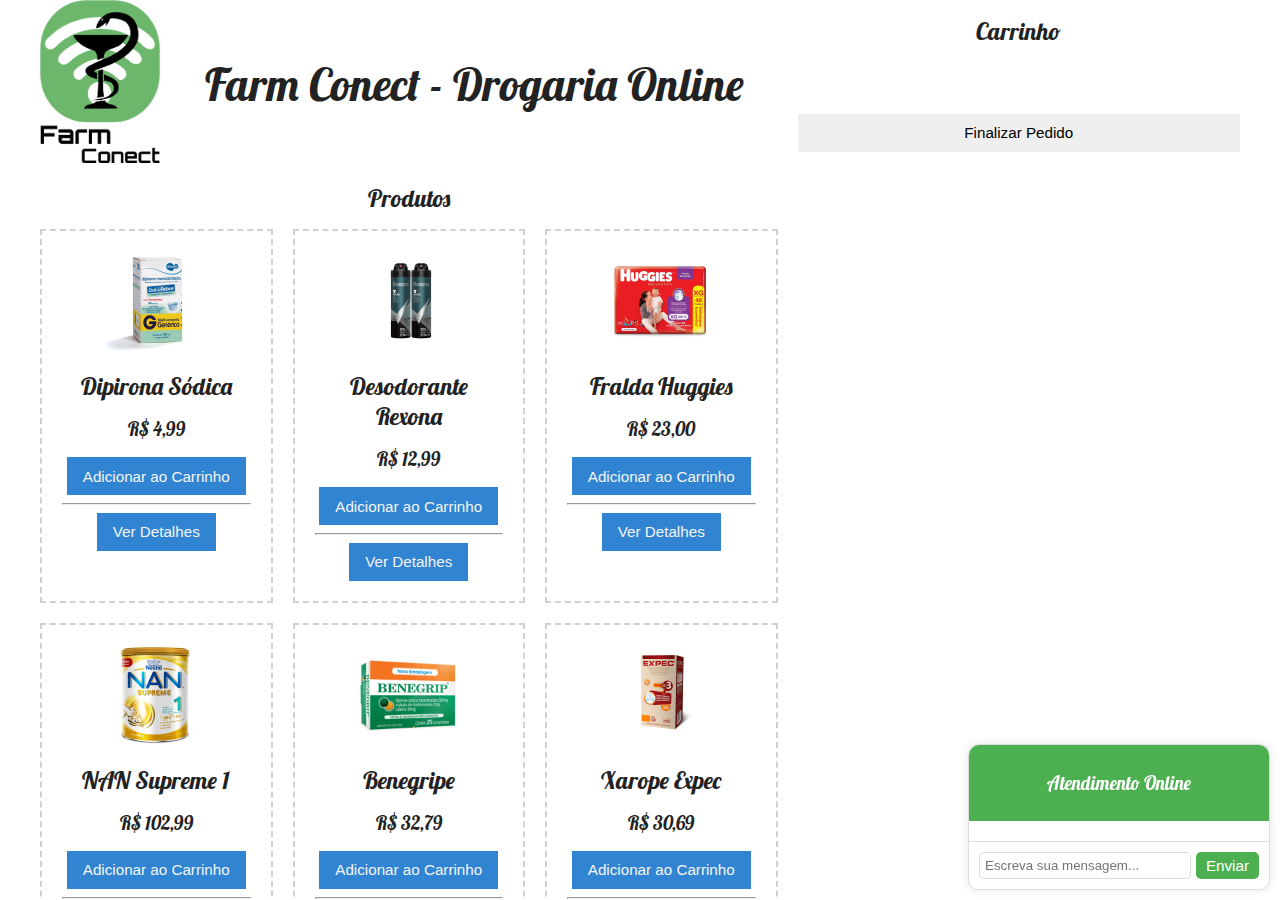
<file: index.html>
<!DOCTYPE html>
<html lang="en">

<head>
	<meta charset="UTF-8">
	<meta name="viewport" content="width=360, initial-scale=1">
	<title>Farm Conect - Drogaria</title>
	<link rel="stylesheet" href="https://fonts.googleapis.com/css?family=Lobster">
	<link rel="stylesheet" href="chat.css">
	<link rel="stylesheet" href="main.css">
</head>

<body>
	<main class="main-container">

		<section class="section">
			<div class="div_logo">
				<a href="index.html">
					<img class="imagem_logo margin-right-10" src="img/products/logo-farmacia.png">
				</a>
				<h2 class="text-center font-size-45">Farm Conect - Drogaria Online</h2>
			</div>
			<h2 class="text-center">Produtos</h2>

			<div class="products">
				<div class="product">
					<img class="product__image zoom" src="img/products/dipirona-sodica.jpg" alt="Beer">
					<h2 class="product__name">Dipirona Sódica</h2>
					<h3 class="product__price">4,99</h3>
					<button class="btn btn--primary" data-action="ADD_TO_CART">Adicionar ao Carrinho</button>
					<hr>
					<button class="btn btn--primary"
						onclick="window.location.href='produto.html?name=Dipirona Sódica'">Ver Detalhes</button>
				</div>
				<div class="product">
					<img class="product__image zoom" src="img/products/desodorante-rexona.png" alt="Energy Drink">
					<h2 class="product__name">Desodorante Rexona</h2>
					<h3 class="product__price">12,99</h3>
					<button class="btn btn--primary" data-action="ADD_TO_CART">Adicionar ao Carrinho</button>
					<hr>
					<button class="btn btn--primary"
						onclick="window.location.href='produto.html?name=Desodorante Rexona'">Ver Detalhes</button>
				</div>
				<div class="product">
					<img class="product__image zoom" src="img/products/fralda.jpg" alt="Juice">
					<h2 class="product__name">Fralda Huggies</h2>
					<h3 class="product__price">23,00</h3>
					<button class="btn btn--primary" data-action="ADD_TO_CART">Adicionar ao Carrinho</button>
					<hr>
					<button class="btn btn--primary"
						onclick="window.location.href='produto.html?name=Fralda Huggies'">Ver Detalhes</button>
				</div>
				<div class="product">
					<img class="product__image zoom" src="img/products/nan-supreme.jpg" alt="Milk">
					<h2 class="product__name">NAN Supreme 1</h2>
					<h3 class="product__price">102,99</h3>
					<button class="btn btn--primary" data-action="ADD_TO_CART">Adicionar ao Carrinho</button>
					<hr>
					<button class="btn btn--primary"
						onclick="window.location.href='produto.html?name=NAN Supreme 1'">Ver Detalhes</button>
				</div>
				<div class="product">
					<img class="product__image zoom" src="img/products/benegripe.png" alt="Mineral Water">
					<h2 class="product__name">Benegripe</h2>
					<h3 class="product__price">32,79</h3>
					<button class="btn btn--primary" data-action="ADD_TO_CART">Adicionar ao Carrinho</button>
					<hr>
					<button class="btn btn--primary" onclick="window.location.href='produto.html?name=Benegripe'">Ver
						Detalhes</button>
				</div>
				<div class="product">
					<img class="product__image zoom" src="img/products/xarope-expec.png" alt="Smoothie">
					<h2 class="product__name">Xarope Expec</h2>
					<h3 class="product__price">30,69</h3>
					<button class="btn btn--primary" data-action="ADD_TO_CART">Adicionar ao Carrinho</button>
					<hr>
					<button class="btn btn--primary" onclick="window.location.href='produto.html?name=Xarope Expec'">Ver
						Detalhes</button>
				</div>
			</div>
		</section>

		<section class="section">
			<h2 class="text-center">Carrinho</h2>
			<div class="cart">
				<p id="total"></p>
				<button class="btn btn--success btn--large" id="checkoutButton" onclick="finalizeOrder()">Finalizar
					Pedido</button>
			</div>
		</section>

		<div id="chat-container">
			<div id="chat-header">
				<h3>Atendimento Online</h3>
			</div>
			<div id="chat-box">
				<div id="chat-messages"></div>
			</div>
			<div id="chat-input-container">
				<input type="text" id="chat-input" placeholder="Escreva sua mensagem...">
				<button id="send-button" onclick="sendMessage()">Enviar</button>
			</div>
		</div>

	</main>
	<script src="chat.js"></script>
	<script src="core.js"></script>
	<script src="main.js"></script>

</body>

</html>
</file>
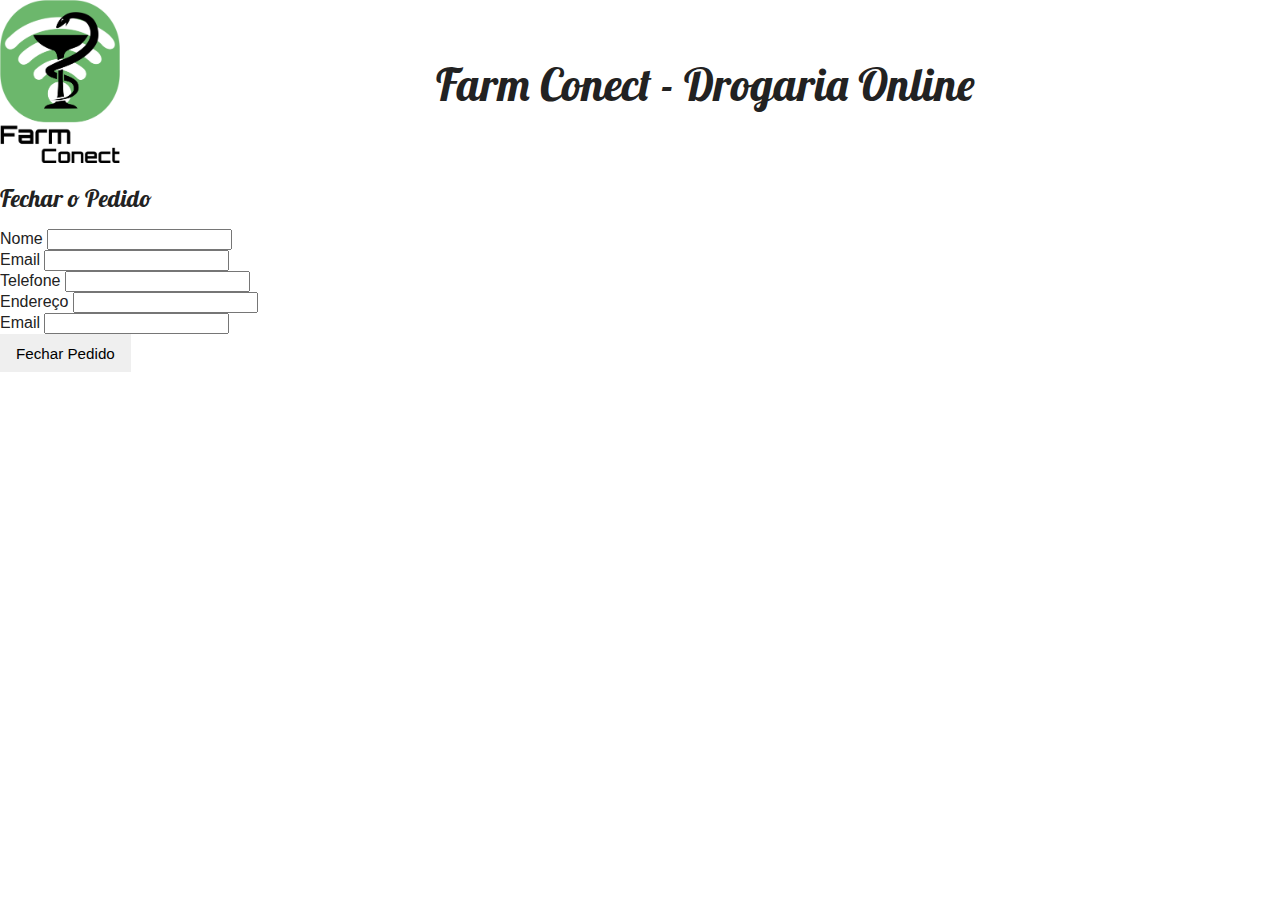
<file: cadastro.html>
<!DOCTYPE html>
<html lang="en">

<title>Farm Conect - Drogaria</title>
<head>
	<meta charset="UTF-8">
	<meta name="viewport" content="width=360, initial-scale=1">
	<title></title>
	<link rel="stylesheet" href="https://fonts.googleapis.com/css?family=Lobster">
	<link rel="stylesheet" href="main.css">
	<!-- Required meta tags -->
    <meta charset="utf-8">
    <meta name="viewport" content="width=device-width, initial-scale=1">

    <!-- Bootstrap CSS -->
    <link href="https://cdn.jsdelivr.net/npm/bootstrap@5.0.2/dist/css/bootstrap.min.css" rel="stylesheet" integrity="sha384-EVSTQN3/azprG1Anm3QDgpJLIm9Nao0Yz1ztcQTwFspd3yD65VohhpuuCOmLASjC" crossorigin="anonymous">

</head>

<body>

	<div class="container">
		<div class="div_logo">
			<a href="index.html">
				<img class="imagem_logo margin-right-10" src="img/products/logo-farmacia.png">
			</a>
			<h2 class="text-center font-size-45">Farm Conect - Drogaria Online</h2>
		</div>
		<h2>Fechar o Pedido</h2>
	</div>
	<div class="container">
		<form>
			<div class="mb-3">
			  <label for="exampleInputEmail1" class="form-label">Nome</label>
			  <input type="email" class="form-control" id="exampleInputEmail1" aria-describedby="emailHelp">
			</div>
			<div class="mb-3">
				<label for="exampleInputEmail1" class="form-label">Email</label>
				<input type="email" class="form-control" id="exampleInputEmail1" aria-describedby="emailHelp">
			  </div>
			  <div class="mb-3">
				<label for="exampleInputEmail1" class="form-label">Telefone</label>
				<input type="email" class="form-control" id="exampleInputEmail1" aria-describedby="emailHelp">
			  </div>
			  <div class="mb-3">
				<label for="exampleInputEmail1" class="form-label">Endereço</label>
				<input type="email" class="form-control" id="exampleInputEmail1" aria-describedby="emailHelp">
			  </div>
			  <div class="mb-3">
				<label for="exampleInputEmail1" class="form-label">Email</label>
				<input type="email" class="form-control" id="exampleInputEmail1" aria-describedby="emailHelp">
			  </div>
			<button type="submit" class="btn btn-primary">Fechar Pedido</button>
		  </form>
	</div>

	  <!-- Optional JavaScript; choose one of the two! -->

    <!-- Option 1: Bootstrap Bundle with Popper -->
    <script src="https://cdn.jsdelivr.net/npm/bootstrap@5.0.2/dist/js/bootstrap.bundle.min.js" integrity="sha384-MrcW6ZMFYlzcLA8Nl+NtUVF0sA7MsXsP1UyJoMp4YLEuNSfAP+JcXn/tWtIaxVXM" crossorigin="anonymous"></script>

    <!-- Option 2: Separate Popper and Bootstrap JS -->
    <!--
    <script src="https://cdn.jsdelivr.net/npm/@popperjs/core@2.9.2/dist/umd/popper.min.js" integrity="sha384-IQsoLXl5PILFhosVNubq5LC7Qb9DXgDA9i+tQ8Zj3iwWAwPtgFTxbJ8NT4GN1R8p" crossorigin="anonymous"></script>
    <script src="https://cdn.jsdelivr.net/npm/bootstrap@5.0.2/dist/js/bootstrap.min.js" integrity="sha384-cVKIPhGWiC2Al4u+LWgxfKTRIcfu0JTxR+EQDz/bgldoEyl4H0zUF0QKbrJ0EcQF" crossorigin="anonymous"></script>
    -->
		
</body>


</html>
</file>
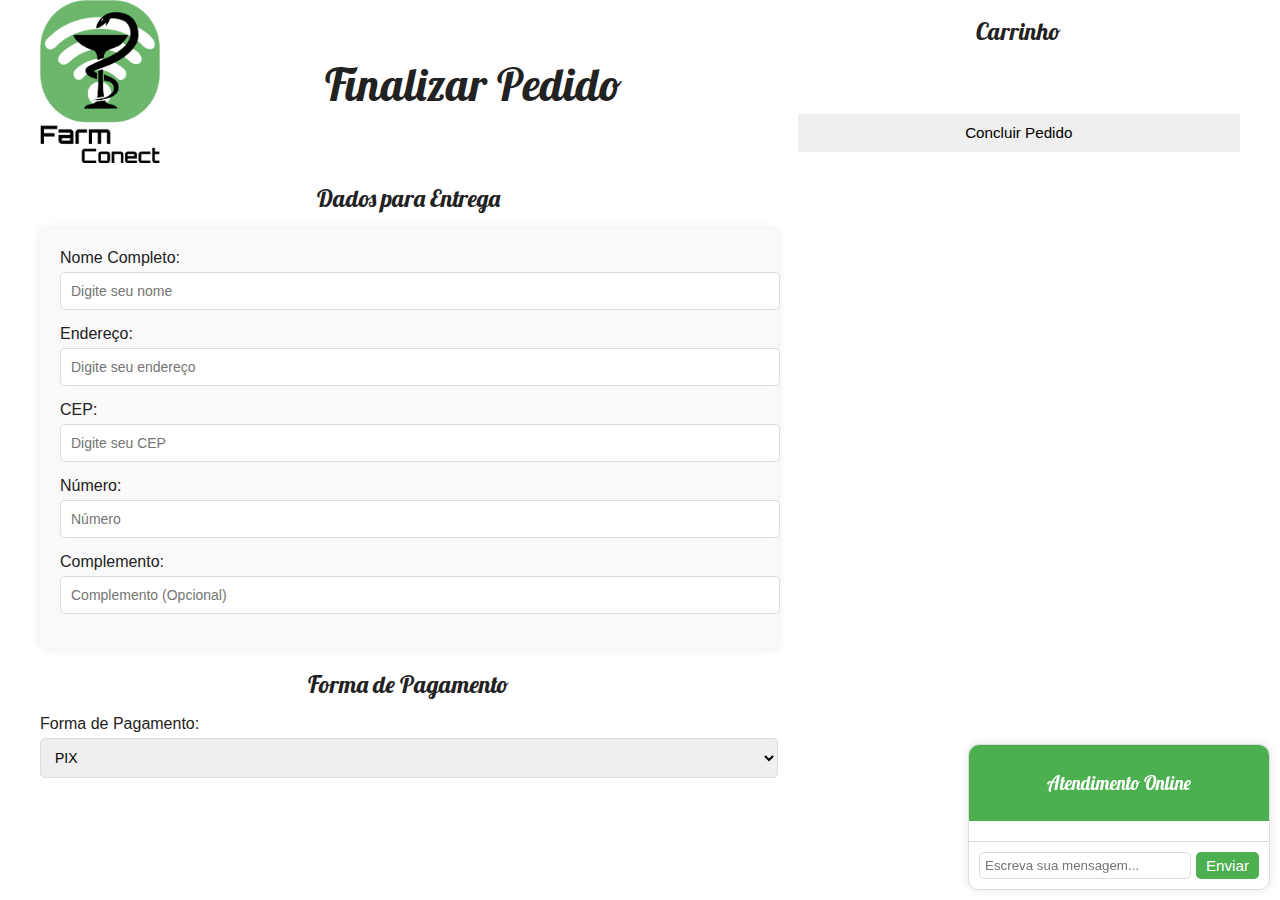
<file: carrinho.html>
<!DOCTYPE html>
<html lang="en">

<head>
  <meta charset="UTF-8">
  <meta name="viewport" content="width=device-width, initial-scale=1.0">
  <title>Farm Conect - Drogaria</title>
  <link rel="stylesheet" href="https://fonts.googleapis.com/css?family=Lobster">
  
  <link rel="stylesheet" href="chat.css">
  <link rel="stylesheet" href="carrinho.css">
  <link rel="stylesheet" href="main.css">
  
</head>

<body>
  <main class="main-container">
    <!-- Logo e Título -->
    <section class="section">
      <div class="div_logo">
        <a href="index.html">
          <img class="imagem_logo margin-right-10" src="img/products/logo-farmacia.png" alt="Logo">
        </a>
        <h2 class="text-center font-size-45">Finalizar Pedido</h2>
      </div>

      <div class="product-detail">
        <h2 class="text-center">Dados para Entrega</h2>
        <form id="checkoutForm">
          <div class="form-group">
            <label for="name">Nome Completo:</label>
            <input type="text" id="name" name="name" placeholder="Digite seu nome" required>
          </div>
          <div class="form-group">
            <label for="address">Endereço:</label>
            <input type="text" id="address" name="address" placeholder="Digite seu endereço" required>
          </div>
          <div class="form-group">
            <label for="cep">CEP:</label>
            <input type="text" id="cep" name="cep" placeholder="Digite seu CEP" required>
          </div>
          <div class="form-group">
            <label for="number">Número:</label>
            <input type="text" id="number" name="number" placeholder="Número" required>
          </div>
          <div class="form-group">
            <label for="complement">Complemento:</label>
            <input type="text" id="complement" name="complement" placeholder="Complemento (Opcional)">
          </div>
        </form>


        <h2 class="text-center">Forma de Pagamento</h2>
        <div class="form-group">
          <label for="paymentMethod">Forma de Pagamento:</label>
          <select id="paymentMethod" name="paymentMethod">
            <option value="PIX">PIX</option>
            <option value="debito">Cartão de Débito</option>
            <option value="credito">Cartão de Crédito</option>
            <option value="boleto">Boleto</option>
          </select>
        </div>
      </div>
    </section>

		<section class="section">
			<h2 class="text-center">Carrinho</h2>
			<div class="cart">
				<p id="total"></p>
        <button class="btn btn--success btn--large" id="checkoutButton" onclick="finalizeOrder()">Concluir
					Pedido</button>
			</div>
		</section>

    <!-- Chat -->
    <div id="chat-container">
      <div id="chat-header">
        <h3>Atendimento Online</h3>
      </div>
      <div id="chat-box">
        <div id="chat-messages"></div>
      </div>
      <div id="chat-input-container">
        <input type="text" id="chat-input" placeholder="Escreva sua mensagem...">
        <button id="send-button" onclick="sendMessage()">Enviar</button>
      </div>
    </div>

  </main>

  <script src="checkout.js"></script>
  <script src="chat.js"></script>
  <script src="core.js"></script>
  <script src="main.js"></script>
</body>

</html>
</file>
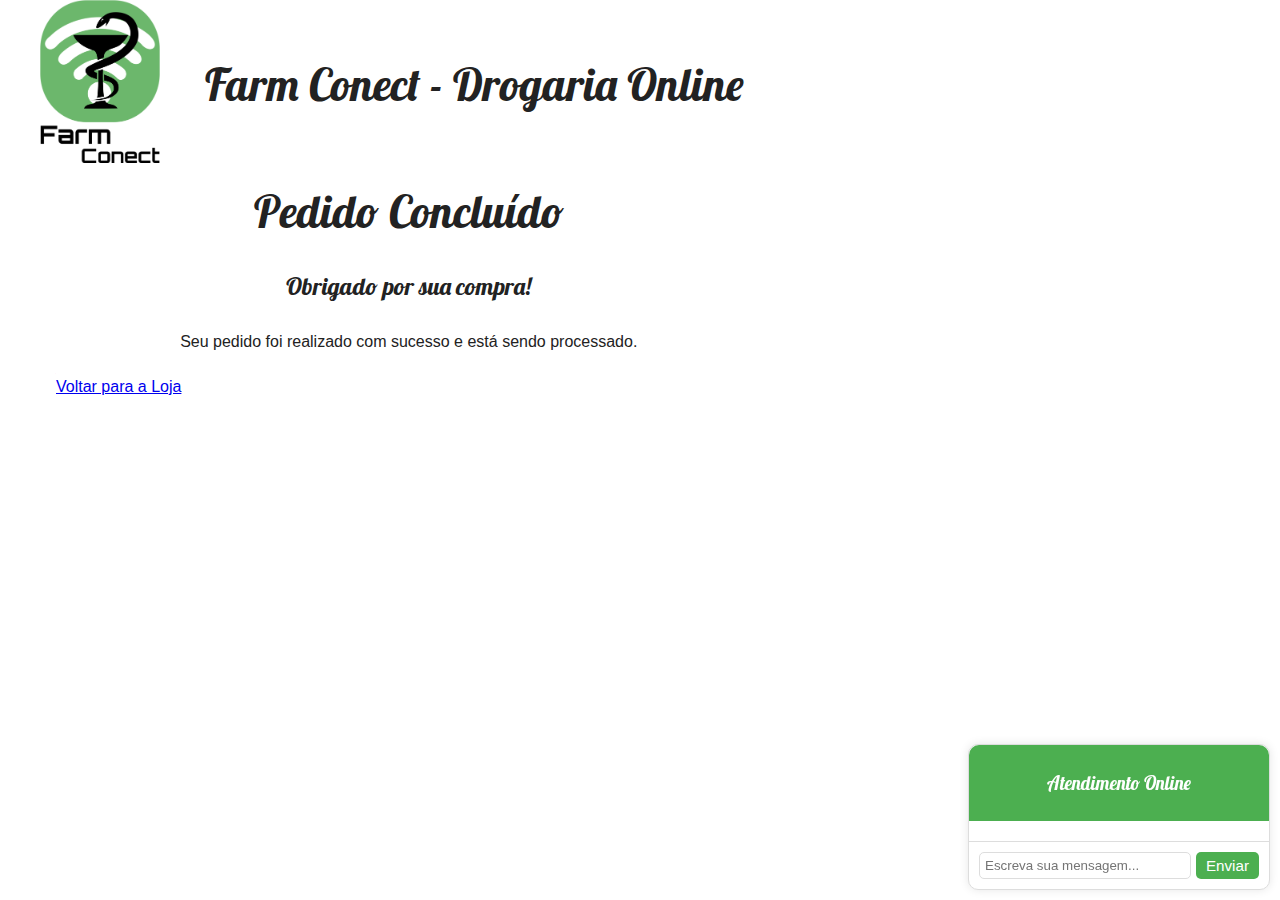
<file: confirmacao.html>
<!DOCTYPE html>
<html lang="en">

<head>
	<meta charset="UTF-8">
	<meta name="viewport" content="width=360, initial-scale=1">
	<title>Farm Conect - Drogaria</title>
	<link rel="stylesheet" href="https://fonts.googleapis.com/css?family=Lobster">
	<link rel="stylesheet" href="chat.css">
	<link rel="stylesheet" href="main.css">
</head>

<body>
	<main class="main-container">

		<section class="section">
			<div class="div_logo">
				<a href="index.html">
					<img class="imagem_logo margin-right-10" src="img/products/logo-farmacia.png">
				</a>
				<h2 class="text-center font-size-45">Farm Conect - Drogaria Online</h2>
			</div>

      <h2 class="text-center font-size-45">Pedido Concluído</h2>


      <h2 class="text-center">Obrigado por sua compra!</h2>
      <p class="text-center">Seu pedido foi realizado com sucesso e está sendo processado.</p>
      <a href="index.html" class="btn btn--secondary">Voltar para a Loja</a>
      
		</section>



		<div id="chat-container">
			<div id="chat-header">
				<h3>Atendimento Online</h3>
			</div>
			<div id="chat-box">
				<div id="chat-messages"></div>
			</div>
			<div id="chat-input-container">
				<input type="text" id="chat-input" placeholder="Escreva sua mensagem...">
				<button id="send-button" onclick="sendMessage()">Enviar</button>
			</div>
		</div>

	</main>
	<script src="chat.js"></script>
	<script src="core.js"></script>
	<script src="main.js"></script>

</body>

</html>
</file>
<file: chat.css>
#chat-container {
    position: fixed;
    bottom: 10px;
    right: 10px;
    width: 300px;
    border: 1px solid #ddd;
    border-radius: 10px;
    box-shadow: 0 0 10px rgba(0, 0, 0, 0.1);
    background-color: #fff;
    z-index: 1000;
}

#chat-header {
    background-color: #4CAF50;
    color: white;
    padding: 10px;
    border-radius: 10px 10px 0 0;
    text-align: center;
}

#chat-box {
    max-height: 200px;
    overflow-y: auto;
    padding: 10px;
    border-bottom: 1px solid #ddd;
}

#chat-messages {
    display: flex;
    flex-direction: column;
}

.message {
    margin: 5px 0;
    padding: 10px;
    border-radius: 10px;
    background-color: #f1f1f1;
    max-width: 80%;
}

.message.user {
    background-color: #e0ffe0;
    align-self: flex-end;
}

.message.bot {
    background-color: #f1f1f1;
    align-self: flex-start;
}

#chat-input-container {
    display: flex;
    padding: 10px;
}

#chat-input {
    flex-grow: 1;
    padding: 5px;
    border: 1px solid #ddd;
    border-radius: 5px;
}

#send-button {
    margin-left: 5px;
    padding: 5px 10px;
    background-color: #4CAF50;
    color: white;
    border: none;
    border-radius: 5px;
    cursor: pointer;
}

#send-button:hover {
    background-color: #45a049;
}
</file>
<file: main.css>
:root {
  --color-white: #f4f4f4;
  --color-gray-light: #d1d1d1;
  --color-black: #222;  
  --color-primary: #3184d1;
  --color-primary-light: #a9d0f5;
  --color-danger: #e90000;
  --color-danger-light: #f5b5b5;
  --min-width: 360px;
  --max-width: 1200px;
  --base-font-family: Arial, Helvetica, sans-serif;
  --fancy-font-family: 'Lobster', serif;
  --base-padding: 10px;
  font-size: 12px;
}

@media screen and (min-width: 600px) {
  :root {
    --base-padding: 12px;
    font-size: 14px; 
  }
}

@media screen and (min-width: 1000px) {
  :root {
    --base-padding: 20px;
    font-size: 16px;
  }
}

body {
  margin: 0;
  min-width: var(--min-width);
  color: var(--color-black);
  font-family: var(--base-font-family);
}

/* ----------------- Layout ----------------- */

.main-container {
  max-width: var(--max-width);
  display: grid;
  grid-gap: var(--base-padding);
  grid-template-columns: 1fr 3fr;
  margin: 0 auto;
  padding: 0 var(--base-padding);
}

@media screen and (min-width: 600px) {
  .main-container { grid-template-columns: 5fr 6fr }
}

@media screen and (min-width: 1000px) {
  .main-container { grid-template-columns: 5fr 3fr }
}

.section {
  display: flex;
  flex-direction: column;
  max-height: 100vh;
}

/* ----------------- Typography ----------------- */

h1, h2, h3 {
  font-family: var(--fancy-font-family);
  font-weight: 400;
  margin: 1rem auto;
}

p {
  margin: 1rem auto;
}

.text-center {
  text-align: center;
}

/* ----------------- Buttons ----------------- */

button {
  font-family: var(--base-font-family);
  cursor: pointer;
  font-size: .95rem;
  border: none;
}

:disabled {
  opacity: .5;
  cursor: not-allowed;
}

.btn {
  padding: .65rem 1rem;
  transition: .3s all;
}

.btn--small {
  padding: .2rem .4rem;
}

.btn--primary {
  color: var(--color-white);
  background: var(--color-primary);
}

.btn--primary:hover:not(:disabled),
.btn--primary:focus {
  outline: none;
  box-shadow: 0 0 0 5px var(--color-primary-light);
}

.btn--danger {
  color: var(--color-white);
  background: var(--color-danger);
}

.btn--danger:hover:not(:disabled),
.btn--danger:focus {
  outline: none;
  box-shadow: 0 0 0 5px var(--color-danger-light);
}

/* ----------------- Products ----------------- */

.products {
  display: grid;
  grid-gap: var(--base-padding);
  overflow: auto;
}

.products-detail {
  display: grid;
  grid-gap: var(--base-padding);
  overflow: auto;
  grid-template-columns: repeat(1, 1fr);
}

@media screen and (min-width: 600px) {
  .products {
    grid-template-columns: repeat(2, 1fr);
  }
}

@media screen and (min-width: 1000px) {
  .products {
    grid-template-columns: repeat(3, 1fr);
  }
}

.product {
  text-align: center;
  padding: var(--base-padding);
  border: 2px dashed var(--color-gray-light);
}

.product:hover {
  border-style: solid;
}

.product__price:before {
  content: 'R$ ';
}

.imagem_logo {
  max-width: 120px;
}

.product__image {
  max-width: 65px;
  transition: .3s all;
  filter: drop-shadow(0px 0px 0px transparent);
}

@media screen and (min-width: 600px) {
  .product__image {
    max-width: 100px;
  }
}

.product:hover .product__image {
  animation: .5s shake-product-image;
}

@keyframes shake-product-image {
  25% {
    transform: rotate(-10deg);
  }
  50% {
    transform: rotate(10deg);
  }  
  75% {
    transform: rotate(-10deg);
  }
  100% {
    transform: rotate(0deg);
  }
}

/* ----------------- Cart ----------------- */

.cart {
  display: grid;
  grid-gap: var(--base-padding);
  overflow-x: hidden;
  overflow-y: auto;
}

.cart h3 {
  margin: 0;
}

.cart__item {
  display: grid;
  grid-template-columns: 2rem 7rem 3rem auto 1rem auto auto;
  justify-content: space-between;
  align-items: center;  
  text-align: center;
  padding: var(--base-padding);
  border: 2px dashed var(--color-gray-light);
  animation: .3s add-cart-item;
}

@keyframes add-cart-item {
  from {
    margin-left: -200px;
    margin-right: 200px;
    opacity: 0;
  }
  to {
    margin-left: 0;
    margin-right: 0;
    opacity: 1;
  }
}

.cart__item--removed {
  animation: .3s remove-cart-item;
}

@keyframes remove-cart-item {
  to {
    margin-left: 200px;
    margin-right: -200px;
    opacity: 0;
  }
}

.cart__item__image {
  max-width: 28px;
}

@media screen and (min-width: 600px) {
  .cart__item__image {
    max-width: 38.5px;
  }
}

.cart__item__price:before {
  content: 'R$ ';
}

.cart-footer {
  display: flex;
  justify-content: space-between;
  margin-top: var(--base-padding);
}

.overlay {
  position: fixed;
  top: 0;
  right: 0;
  bottom: 0;
  left: 0;
  background: rgba(255, 255, 255, .7);
  cursor: wait;
}

.zoom {
  transition: transform .1s; /* Adiciona uma transição suave ao efeito de zoom */
}

.zoom:hover {
  transform: scale(1.5); /* Ajuste o valor para o quanto você deseja ampliar a imagem */
}

/* Estilos para o modal */
.modal {
  display: none;
  position: fixed;
  top: 0;
  left: 0;
  width: 100%;
  height: 100%;
  background-color: rgba(0, 0, 0, 0.5);
}

.modal-content {
  background-color: #fff;
  margin: 10% auto;
  padding: 20px;
  width: 60%;
}

.close {
  float: right;
  cursor: pointer;
}

.modal {
  display: none;
  position: fixed;
  top: 50%;
  left: 50%;
  transform: translate(-50%, -50%);
  padding: 20px;
  background-color: #fff;
  box-shadow: 0 4px 8px rgba(0, 0, 0, 0.1);
  z-index: 1000;
}

.div_logo{
  display: flex;
  align-items: center;
}

.margin-right-10{
  margin-right: 10px;
}

.font-size-45{
  font-size: 45px;
}
</file>
<file: carrinho.css>
/* Estilo para o formulário de dados de entrega */
#checkoutForm {
  background-color: #f9f9f9;
  border-radius: 8px;
  padding: 20px;
  box-shadow: 0 0 10px rgba(0, 0, 0, 0.1);
  margin-bottom: 20px;
}

.form-group {
  margin-bottom: 15px;
}

.form-group label {
  display: block;
  font-size: 16px;
  margin-bottom: 5px;
}

.form-group input,
.form-group select {
  width: 100%;
  padding: 10px;
  border-radius: 5px;
  border: 1px solid #ddd;
  font-size: 14px;
}

.form-group input:focus,
.form-group select:focus {
  border-color: #007bff;
  outline: none;
  box-shadow: 0 0 5px rgba(0, 123, 255, 0.5);
}
</file>
